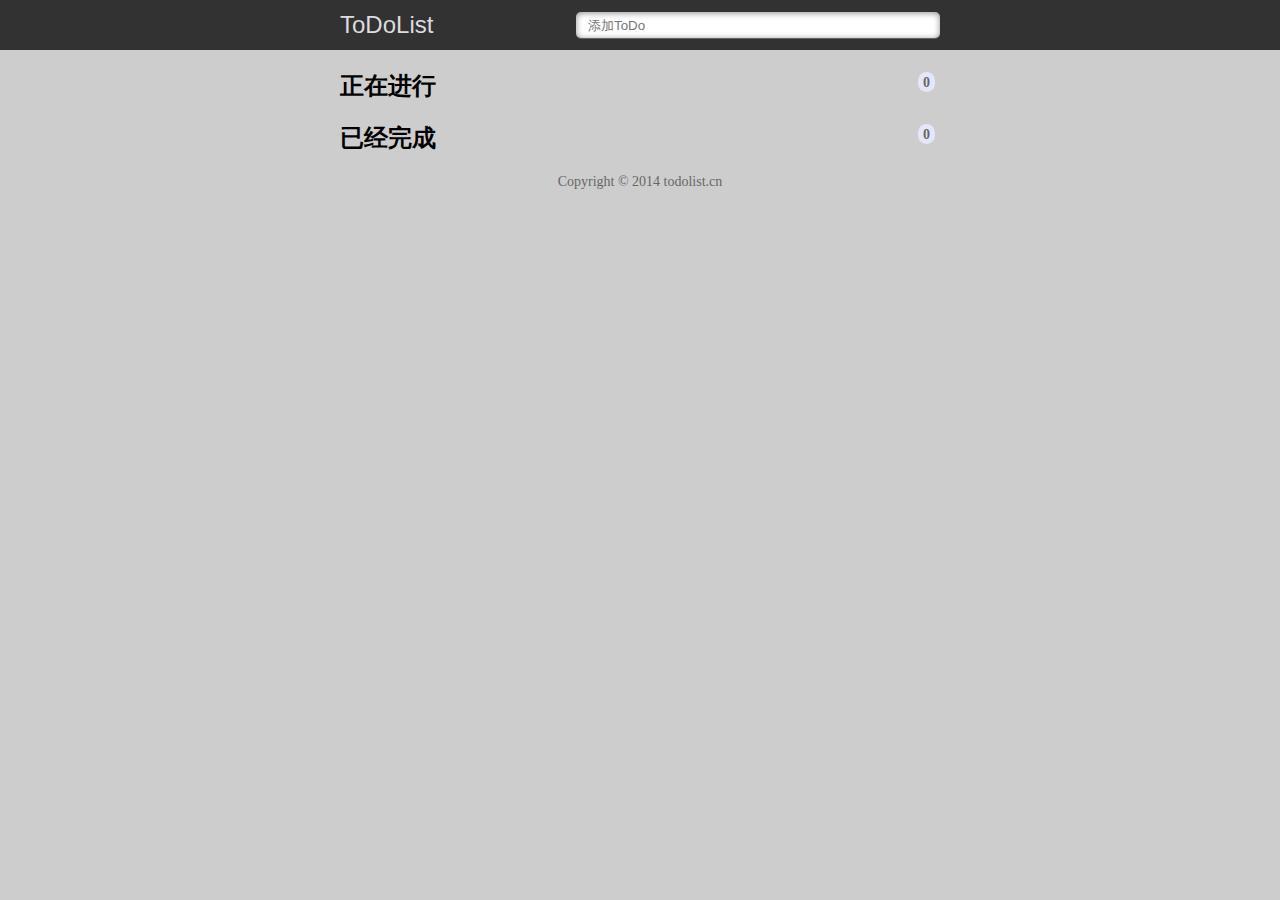
<file: 13-todolist/tudolist.html>
﻿<!DOCTYPE html>
<html>

<head>
    <meta http-equiv="Content-Type" content="text/html; charset=utf-8" />
    <meta name="viewport" content="width=device-width, initial-scale=1.0, maximum-scale=1.0, user-scalable=no" />
    <title>ToDoList—最简单的待办事项列表</title>
    <link rel="stylesheet" href="css/index.css">
    <script src="js/jquery.min.js"></script>
    <script src="js/todolist.js"></script>
</head>

<body>
    <header>
        <section>
            <label for="title">ToDoList</label>
            <input type="text" id="title" name="title" placeholder="添加ToDo" required="required" autocomplete="off" />
        </section>
    </header>
    <section>
        <h2>正在进行 <span id="todocount"></span></h2>
        <ol id="todolist" class="demo-box">

        </ol>
        <h2>已经完成 <span id="donecount"></span></h2>
        <ul id="donelist">

        </ul>
    </section>
    <footer>
        Copyright &copy; 2014 todolist.cn
    </footer>


</body>

</html>
</file>
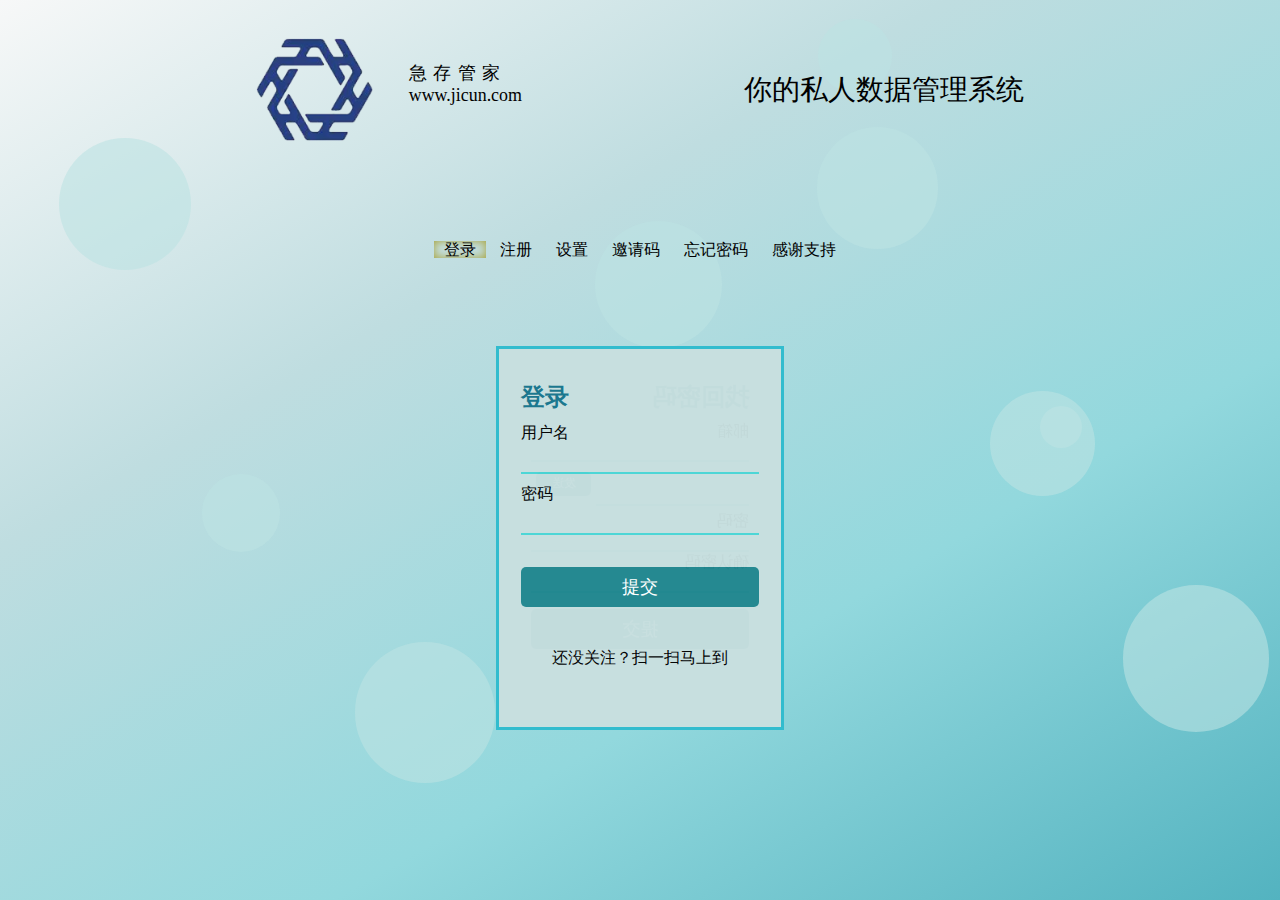
<file: personPage/web/login.html>
<!DOCTYPE html>
<html lang="en">

<head>
    <meta charset="UTF-8">
    <meta http-equiv="X-UA-Compatible" content="IE=edge">
    <meta name="viewport" content="width=device-width, initial-scale=1.0">
    <title>Document</title>
    <link rel="stylesheet" href="./css/common.css">
    <script src="./js/jquery.min.js"></script>
    <script src="./js/bootstrap.min.js"></script>
    <script src="./js/tools.js"></script>
    <script src="./js/style.js"></script>
    <script src="./js/check.js"></script>
</head>
<style>

</style>

<body>
    <div id="boxCircle"></div>

    <div class="logbox">
        <img src="./image/log.png" alt="icon">
        <div class="ld">
            <div class="titleText">
                <p style="letter-spacing: 0.5vw;">急存管家</p>
                <p>www.jicun.com</p>
            </div>
        </div>
        <div class="rd">
            <p>你的私人数据管理系统</p>
        </div>
    </div>
    <div class="options">
        <span data-index="1" class="boxShadow" id="lg">登录</span>
        <span data-index="4" id="rgNew">注册</span>
        <span data-index="5">设置</span>
        <span data-index="2">邀请码</span>
        <span data-index="3">忘记密码</span>
        <span data-index="6" id="picSs">感谢支持</span>
    </div>
    <div class="loginMain">
        <div class="login">
            <p class="rg">登录</p>
            <form>
                <label for="eMaeil">用户名</label><input type="email" id="eMaeil" class="eMaeil" name="email"
                    autocomplete="off">
                <label for="userPs">密码</label><input type="password" id="userPs" class="userPs" name="password">
                <p> <button type="button" id="toLogin">提交</button></p>
            </form>
            <p class="toPic"><a href="#">还没关注？扫一扫马上到</a></p>
        </div>
        <div class="register">
            <p class="rg">注册</p>
            <form>
                <label for="email">邮箱</label><input type="email" id="email" class="eMaeil" name="email"
                    autocomplete="off">
                <span class="glyphicon  form-control-feedback"></span>
                <label for="userPs">密码</label><input type="password" id="userPs" class="userPs" name="password">
                <span class="glyphiconPs  form-control-feedbackPs"></span>
                <label for="confirPs">确认密码</label><input type="password" id="confirPs" class="confirPs">
                <span class="glyphiconPsAgain  form-control-feedbackPsAgain"></span>
                <p> <button type="button" id="toRegister">提交</button></p>
            </form>
            <p class="toPic"><a href="#">还没关注？扫一扫马上到</a></p>
        </div>
        <div class="resetPsw">
            <p class="rg">找回密码</p>
            <label for="eMaeil">邮箱</label><input type="email" id="eMaeil" class="eMaeil" name="email">
            <p class="emailConfirm"> <input type="text" id="confirMsg" class="userPs" name="confirMsg"><button
                    type="button" class="submitEmail">发送</button></p>
            <label for="userPs">密码</label><input type="password" id="userPs" class="userPs" name="password">
            <label for="confirPs">确认密码</label><input type="password" id="confirPs" class="confirPs">
            <p> <button type="button" id="toResetPsw">提交</button></p>
        </div>
        <div class="setting">
            <p>
                蓝色背景<input type="radio" name="color" id="color">
            </p>
            <p>
                自动登录<input type="radio" name="selfLog" id="selfLog">
            </p>
            <p>
                保存密码<input type="radio" name="saveps" id="saveps">
            </p>
            <p><button type="button">提交</button></p>
        </div>
        <div class="invetNumb">
            <p>你的邀请码:</p>
            <input type="text">
        </div>
        <div class="thankForSpt"><img src="./image/planar.jpg" alt="planar">
            <p>感谢关注，与你同行</p>
        </div>
    </div>
</body>

</html>
</file>
<file: 13-todolist/css/index.css>
body {
    margin: 0;
    padding: 0;
    font-size: 16px;
    background: #CDCDCD;
}

header {
    height: 50px;
    background: #333;
    background: rgba(47, 47, 47, 0.98);
}

section {
    margin: 0 auto;
}

label {
    float: left;
    width: 100px;
    line-height: 50px;
    color: #DDD;
    font-size: 24px;
    cursor: pointer;
    font-family: "Helvetica Neue", Helvetica, Arial, sans-serif;
}

header input {
    float: right;
    width: 60%;
    height: 24px;
    margin-top: 12px;
    text-indent: 10px;
    border-radius: 5px;
    box-shadow: 0 1px 0 rgba(255, 255, 255, 0.24), 0 1px 6px rgba(0, 0, 0, 0.45) inset;
    border: none
}

input:focus {
    outline-width: 0
}

h2 {
    position: relative;
}

span {
    position: absolute;
    top: 2px;
    right: 5px;
    display: inline-block;
    padding: 0 5px;
    height: 20px;
    border-radius: 20px;
    background: #E6E6FA;
    line-height: 22px;
    text-align: center;
    color: #666;
    font-size: 14px;
}

ol,
ul {
    padding: 0;
    list-style: none;
}

li input {
    position: absolute;
    top: 2px;
    left: 10px;
    width: 22px;
    height: 22px;
    cursor: pointer;
}

p {
    margin: 0;
}

li p input {
    top: 3px;
    left: 40px;
    width: 70%;
    height: 20px;
    line-height: 14px;
    text-indent: 5px;
    font-size: 14px;
}

li {
    height: 32px;
    line-height: 32px;
    background: #fff;
    position: relative;
    margin-bottom: 10px;
    padding: 0 45px;
    border-radius: 3px;
    border-left: 5px solid #629A9C;
    box-shadow: 0 1px 2px rgba(0, 0, 0, 0.07);
}

ol li {
    cursor: move;
}

ul li {
    border-left: 5px solid #999;
    opacity: 0.5;
}

li a {
    position: absolute;
    top: 2px;
    right: 5px;
    display: inline-block;
    width: 14px;
    height: 12px;
    border-radius: 14px;
    border: 6px double #FFF;
    background: #CCC;
    line-height: 14px;
    text-align: center;
    color: #FFF;
    font-weight: bold;
    font-size: 14px;
    cursor: pointer;
}

footer {
    color: #666;
    font-size: 14px;
    text-align: center;
}

footer a {
    color: #666;
    text-decoration: none;
    color: #999;
}

@media screen and (max-device-width: 620px) {
    section {
        width: 96%;
        padding: 0 2%;
    }
}

@media screen and (min-width: 620px) {
    section {
        width: 600px;
        padding: 0 10px;
    }
}
</file>
<file: personPage/web/css/common.css>
* {
    padding: 0;
    margin: 0;
    box-sizing: border-box;
}
p {
    margin: 0;
}

input {
    outline: none;
    border: none;
    width: 100%;
    background-color: rgb(199, 223, 223);
    border-bottom: 2px solid rgb(74, 214, 214);
    font-size: 16px;
}
html  {
    width: 100%;
    height: 100%;
    background-image: linear-gradient(150deg,rgb(247, 248, 248),rgb(191, 221, 224),rgb(146, 216, 221),rgb(83, 179, 192))
}
.logbox {
    position: relative;
    width: 60vw;
    height: 10vw;
    margin: 2vw auto;
    display: flex;
    justify-content: space-between;
    overflow: hidden;
    z-index: 999;
}
.logbox img {
    margin-top: 1vw;
    height: 8vw;
}

.logbox .ld {
    flex: 1;
    font-size: 1.4vw;
    display: flex;
    justify-content: left;
    margin: 2.8vw;
}
.logbox .rd {
    flex: 1;
    text-align: right;
    font-size: 2.2vw;
    line-height: 10vw;
    font-family: cursive, Impact, Haettenschweiler, 'Arial Narrow Bold', sans-serif;
}
.circle {
    border-radius: 50%;
    background-color: rgb(189, 226, 226);
    opacity: 0.6;
    overflow: hidden;
}
.options {
    width: 26rem;
    height: 2rem;
    line-height: 2rem;
    margin:5rem auto;
    overflow: hidden;
    font-size: 16px;
    text-align: center;
    position: relative;
    z-index: 999;
}
span {
padding: 0 10px;   
cursor: pointer; 
}
.boxShadow {
    box-shadow:0 0 10px  rgb(168, 161, 52) inset;
}
@keyframes toRote{
    0%{
        transform: rotateY(0);
    }
    50%{
        transform: rotateY(180deg); 
    }
    100%{
        transform: rotateY(360deg);
    }
}
.loginMain  {
    width: 18rem;
    height: 24rem;  
    margin: 2rem auto;
    position: relative;
    transform-style: preserve-3d;
    /* animation: toRote 8s linear 0s infinite ; */
    transition: all 0.8S ;
}

.loginMain div{ 
    width: 100%;
    height: 100%;
    position: absolute;
    top: 0;
    left: 0;
    border: 3px solid rgb(51, 188, 206);
    background-color: rgb(199, 223, 223);
    opacity: 0.98;
}

.loginMain .setting,.loginMain .thankForSpt{
    height: 16rem;
}
.login {
    padding: 0 1.4rem;
    transform: translateZ(8rem) rotateX(0);
}
.register
{
    padding: 0 1.4rem;
    transform: translateX(8rem) rotateY(90deg);
}
.resetPsw {
    transform: translateZ(-8rem) rotateY(180deg);
}
.setting{
    transform:  translateY(-8rem) rotateX(90deg);
}    
.invetNumb{
    transform: translateX(-8rem) rotateY(-90deg);
}  
.thankForSpt{
    transform:   translateY(14rem) rotateX(-90deg);
}
.register label ,.login label {
    display: block;
    width: 100%;
    margin: 6px 0;
}
.login label {
    margin: 10px 0;
}
.rg {
    margin: 2rem 0 0.5rem 0;
    font-size: 1.5rem;
    font-weight: 600;
    color: rgb(23, 117, 141);
}
.register  button,.login  button,.setting button,.resetPsw button{
    display: inline-block;
    width: 100%;
    height: 2.5rem;
    font-size: 18px;
    margin: 1rem 0;
    color: #fff;
    background-color: rgb(33, 135, 143);
    border: none;
    border-radius: 5px;
    cursor: pointer;
}
.login  button {
    margin: 2rem 0;
}

.register p a,.login p a,.resetPsw p a{
   text-decoration: none;
   color: #000;
}
.register .toPic,.login .toPic,.thankForSpt p{
    margin:0.6rem 0;
    text-align: center;
}

.thankForSpt img {
    width: 10rem;
    margin: 1.5rem 50%;
    margin-bottom: 0;
    transform: translateX(-50%);
}
.setting {
    padding:0 2rem;
}
.setting p {
    margin:2rem 0;
    display: flex;
    
}
.setting p input{
    margin-top: 0.3rem;
    margin-left: -4rem;
    flex: 1;

}
.setting button {
    margin: 0;
}
.resetPsw {
    padding:0 2rem;
}
.resetPsw .emailConfirm {
    display: flex;
    margin: 0 0 5px 0;
}
.resetPsw .emailConfirm  input {
    width: 70%;
}
.resetPsw .emailConfirm  .submitEmail {
flex: 1;
font-size: 12px;
margin:10px 5px;
height: 1.5rem;
} 
.invetNumb {
    padding: 0 2rem;
}
.invetNumb p {
    margin: 5rem 0 0 0;
}
.invetNumb input {
    margin: 2rem 0 0 0 ;
}

.revSection {
    width: 100%;
    height: 100%;
    opacity: 0.9;
    position:absolute;
    top: 0;
    left: 0;
    border: none
}
@font-face {
    font-family: "Glyphicons Halflings";
    src: url("../fonts/glyphicons-halflings-regular.eot");
    src: url("../fonts/glyphicons-halflings-regular.eot?#iefix") format("embedded-opentype"), url("../fonts/glyphicons-halflings-regular.woff2") format("woff2"), url("../fonts/glyphicons-halflings-regular.woff") format("woff"), url("../fonts/glyphicons-halflings-regular.ttf") format("truetype"), url("../fonts/glyphicons-halflings-regular.svg#glyphicons_halflingsregular") format("svg");
  }
  .glyphicon,.glyphiconPs,.glyphiconPsAgain {
    font-family: "Glyphicons Halflings";
    font-style: normal;
    font-weight: 400;
    line-height: 1;
    -webkit-font-smoothing: antialiased;
    -moz-osx-font-smoothing: grayscale;
  }
  .glyphicon-ok:before {
    content: "\e013";
    color: green;
  }
  .glyphicon-remove:before {
    content: "\e014";
    color: red;
  }
  .form-control-feedback,.form-control-feedbackPs,.form-control-feedbackPsAgain{
    position: absolute;
    top: 5.7rem;
    right: 1rem;
    z-index: 2;
    display: block;
    width: 34px;
    height: 34px;
    line-height: 34px;
    text-align: center;
    pointer-events: none;
    
  }
  .register .form-control-feedbackPs {
    top: 9.2rem;
  }
  .register .form-control-feedbackPsAgain {
    top: 12.6rem;
  }
</file>
